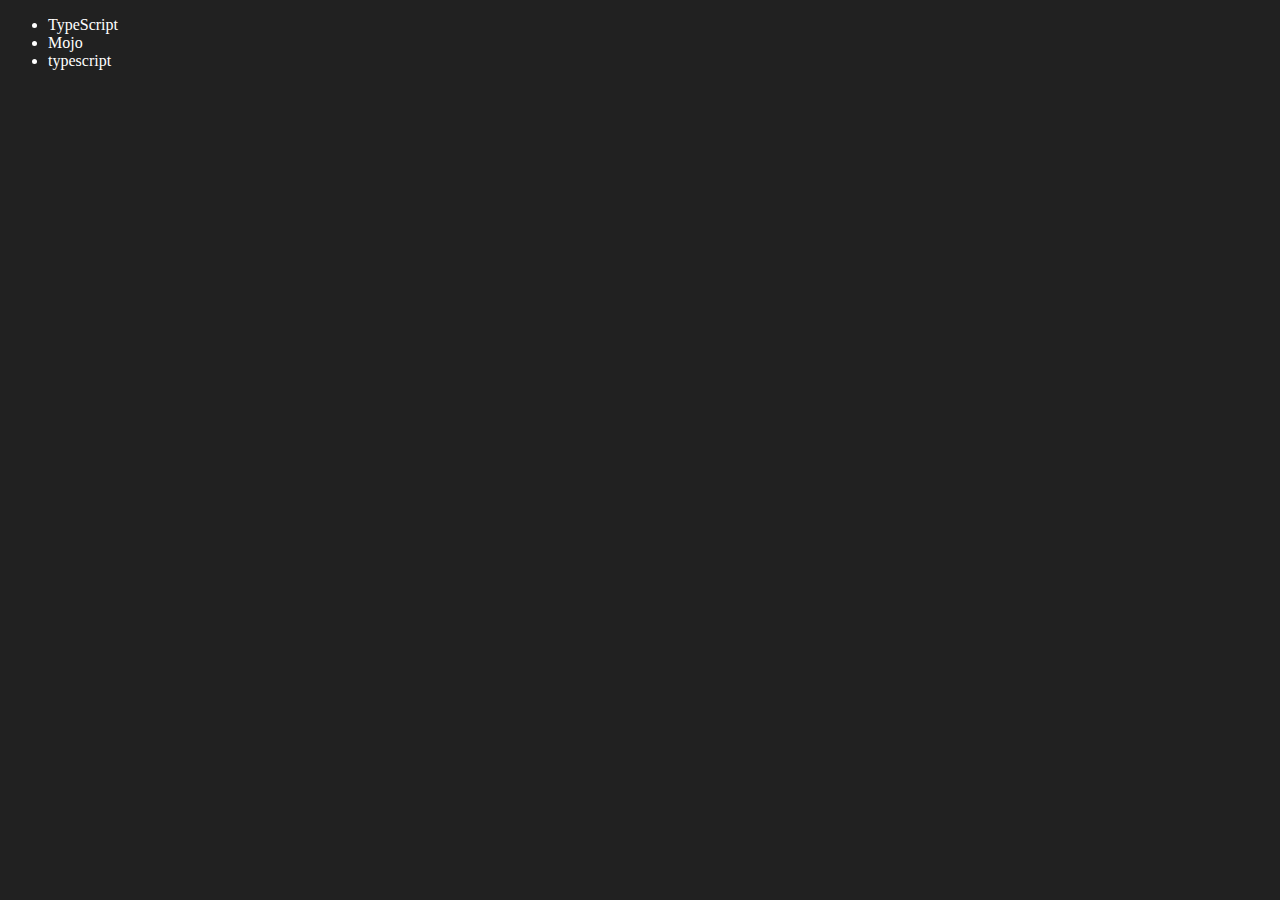
<file: 06_DOM/four.html>
<!DOCTYPE html>
<html lang="en">
<head>
    <meta charset="UTF-8">
    <meta http-equiv="X-UA-Compatible" content="IE=edge">
    <meta name="viewport" content="width=device-width, initial-scale=1.0">
    <title>Chai aur code | DOM</title>
</head>
<body style="background-color: #212121; color: #fff;">
    <ul class="language">
        <li>Javascript</li>
    </ul>
</body>
<script>
    function addLanguage(langName){
        const li = document.createElement('li');
        li.innerHTML = `${langName}`
        document.querySelector('.language').appendChild(li)
    }
    addLanguage("python")
    addLanguage("typescript")

    function addOptiLanguage(langName){
        const li = document.createElement('li');
        li.appendChild(document.createTextNode(langName))
        document.querySelector('.language').appendChild(li)
    }
    addOptiLanguage('golang')

    //Edit
    const secondLang = document.querySelector("li:nth-child(2)")
    console.log(secondLang);
    //secondLang.innerHTML = "Mojo"
    const newli = document.createElement('li')
    newli.textContent = "Mojo"
    secondLang.replaceWith(newli)

    //edit
    const firstLang = document.querySelector("li:first-child")
    firstLang.outerHTML = '<li>TypeScript</li>'

    //remove
    const lastLang = document.querySelector('li:last-child')
    lastLang.remove()


</script>
</html>
</file>
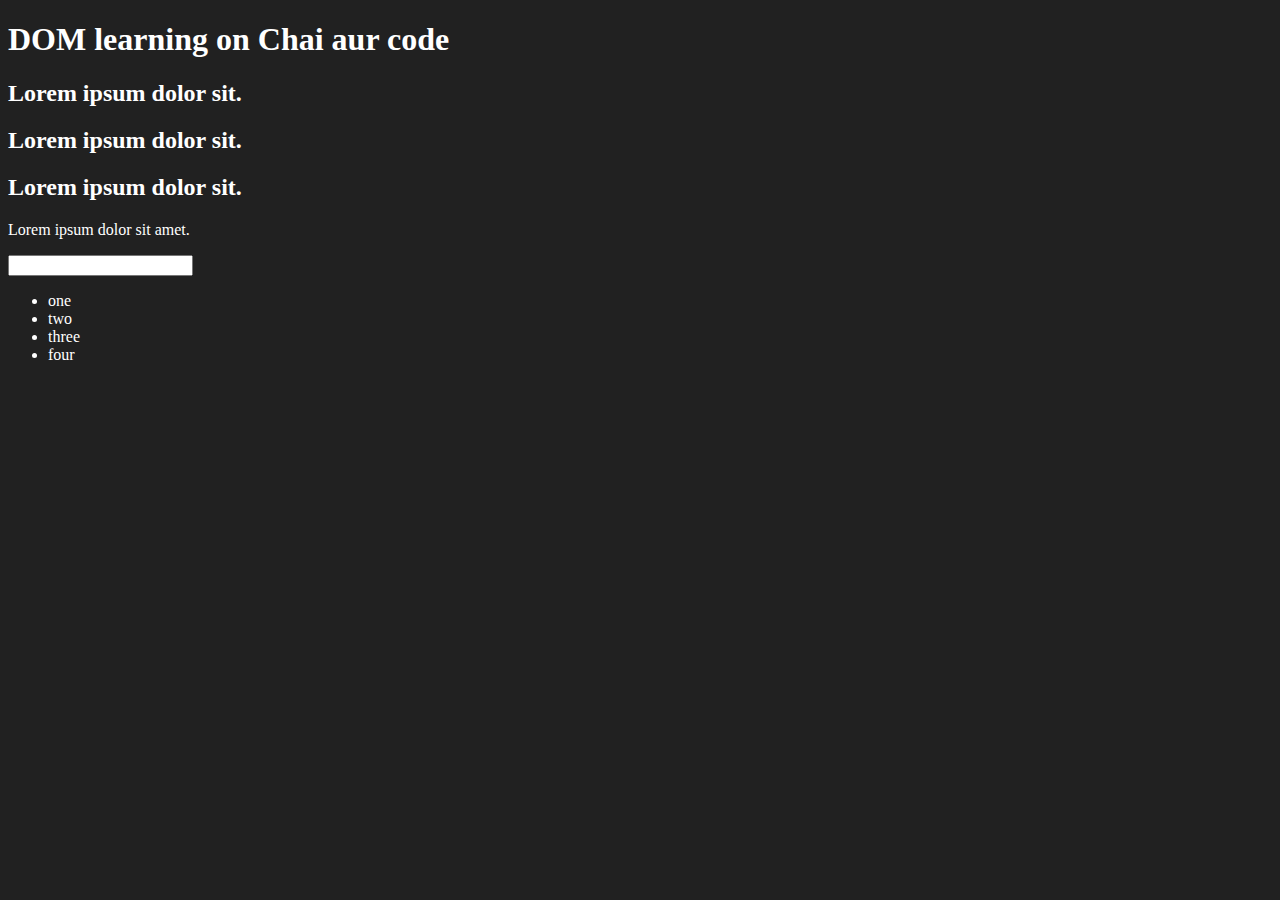
<file: 06_DOM/one.html>
<!DOCTYPE html>
<html lang="en">
<head>
    <meta charset="UTF-8">
    
    <title>DOM learning</title>
    <style>
        .bg-black{
            background-color: #212121;
            color: #fff;
        }
    </style>
</head>
<body class="bg-black">
    <div >
        <h1  id="title" class="heading">DOM learning on Chai aur code <span style="display: none;">test text</span></h1>
        <h2>Lorem ipsum dolor sit.</h2>
        <h2>Lorem ipsum dolor sit.</h2>
        <h2>Lorem ipsum dolor sit.</h2>
        <p>Lorem ipsum dolor sit amet.</p>
        <input type="password" name="" id="">

        <ul>
            <li class="list-item">one</li>
            <li class="list-item">two</li>
            <li class="list-item">three</li>
            <li class="list-item">four</li>
        </ul>
    </div>
</body>
</html>
</file>
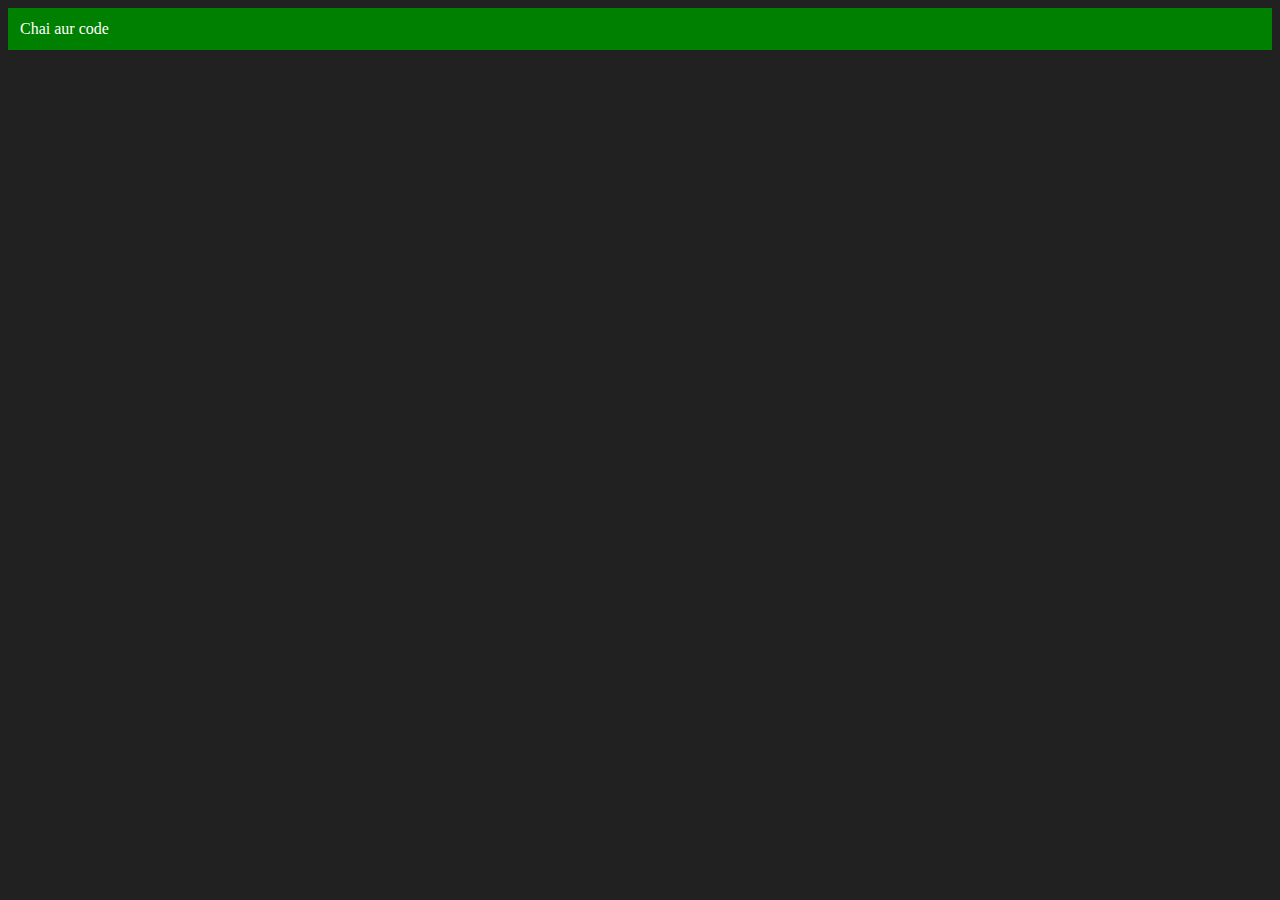
<file: 06_DOM/three.html>
<!DOCTYPE html>
<html lang="en">
<head>
    <meta charset="UTF-8">
    <meta http-equiv="X-UA-Compatible" content="IE=edge">
    <meta name="viewport" content="width=device-width, initial-scale=1.0">
    <title>Chai aur code </title>
</head>
<body style="background-color: #212121; color: #fff;">
    
</body>
<script>
    const div = document.createElement('div')
    console.log(div);
    div.className = "main"
    div.id = Math.round(Math.random() * 10 + 1)
    div.setAttribute("title", "generated title")
    div.style.backgroundColor = "green"
    div.style.padding = "12px"
    // div.innerText = "Chai aur code"
    const addText = document.createTextNode("Chai aur code")
    div.appendChild(addText)

    document.body.appendChild(div)
</script>
</html>
</file>
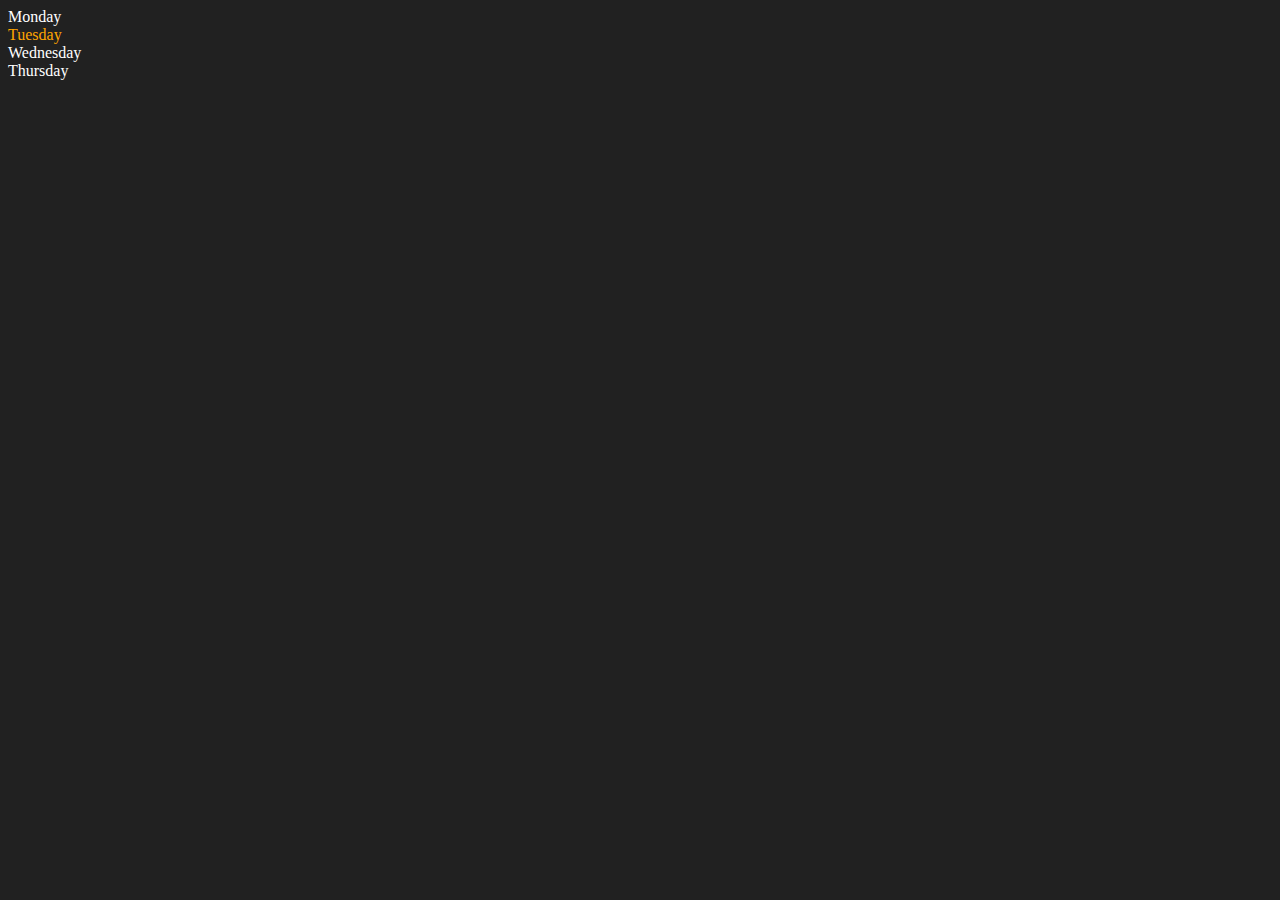
<file: 06_DOM/two.html>
<!DOCTYPE html>
<html lang="en">
<head>
    <meta charset="UTF-8">
    <meta http-equiv="X-UA-Compatible" content="IE=edge">
    <meta name="viewport" content="width=device-width, initial-scale=1.0">
    <title>DOM | Chai aur code</title>
</head>
<body style="background-color: #212121; color: #fff;">
    <div class="parent">
        <!-- this is a comment -->
        <div class="day">Monday</div>
        <div class="day">Tuesday</div>
        <div class="day">Wednesday</div>
        <div class="day">Thursday</div>
    </div>
</body>
<script>
    const parent = document.querySelector('.parent')
    // console.log(parent);
    // console.log(parent.children);
    // console.log(parent.children[1].innerHTML);

    // for (let i = 0; i < parent.children.length; i++) {
    //      console.log(parent.children[i].innerHTML);
        
    // }
    parent.children[1].style.color = "orange"
    // console.log(parent.firstElementChild);
    // console.log(parent.lastElementChild);

    const dayOne = document.querySelector('.day')
    // console.log(dayOne);
    // console.log(dayOne.parentElement);
    // console.log(dayOne.nextElementSibling);

    console.log("NODES: ", parent.childNodes);
</script>
</html>
</file>
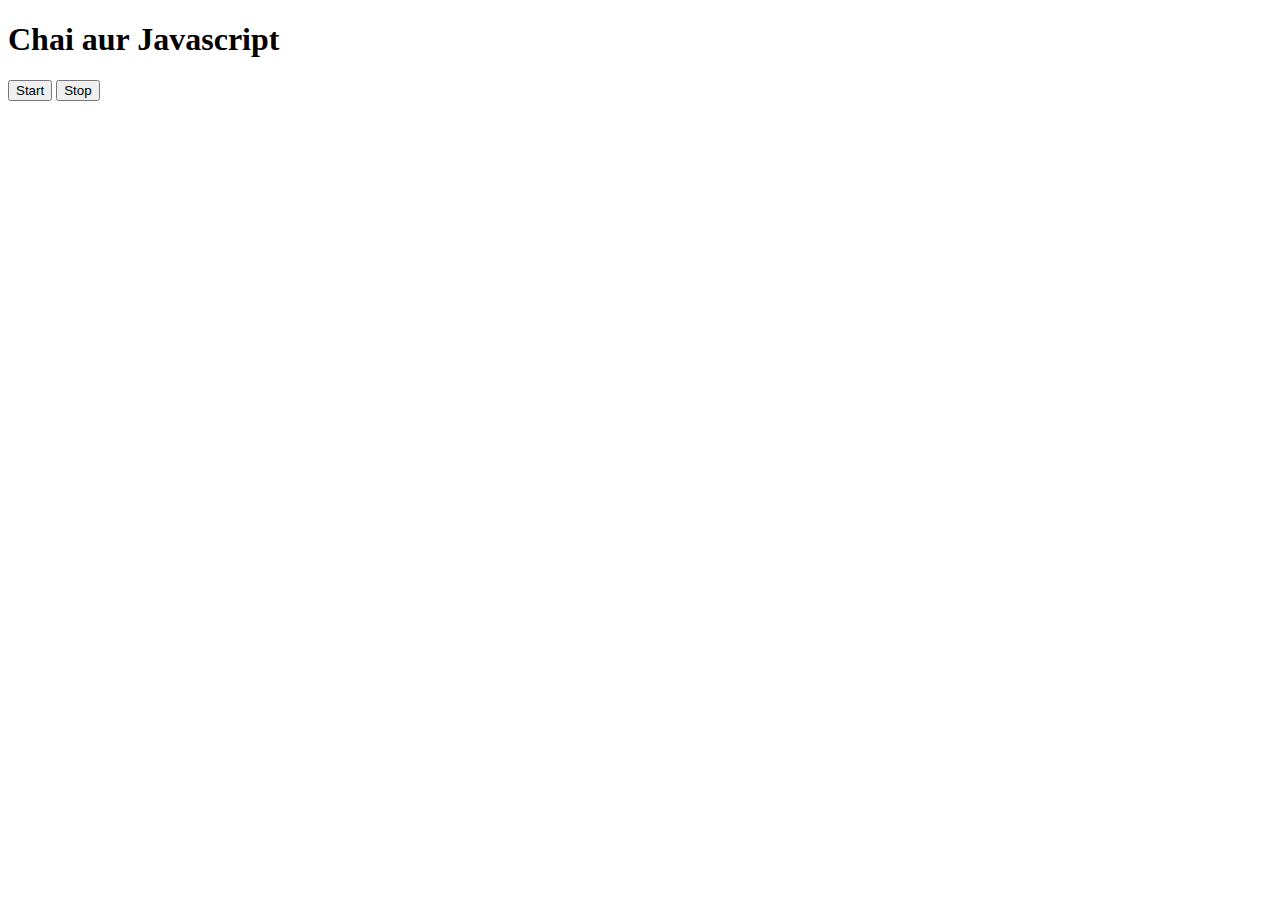
<file: 08_events/three.html>
<!DOCTYPE html>
<html lang="en">
<head>
    <meta charset="UTF-8">
    <meta name="viewport" content="width=device-width, initial-scale=1.0">
    <title>Document</title>
</head>
<body>
    <h1>Chai aur Javascript</h1>
    <button id="start">Start</button>
    <button id="stop">Stop</button>
</body>
<script>
    const sayDate = function(str){
        console.log(str, Date.now());
    }

    const intervalId = setInterval(sayDate, 1000, "hi")

    clearInterval(intervalId)
</script>
</html>
</file>
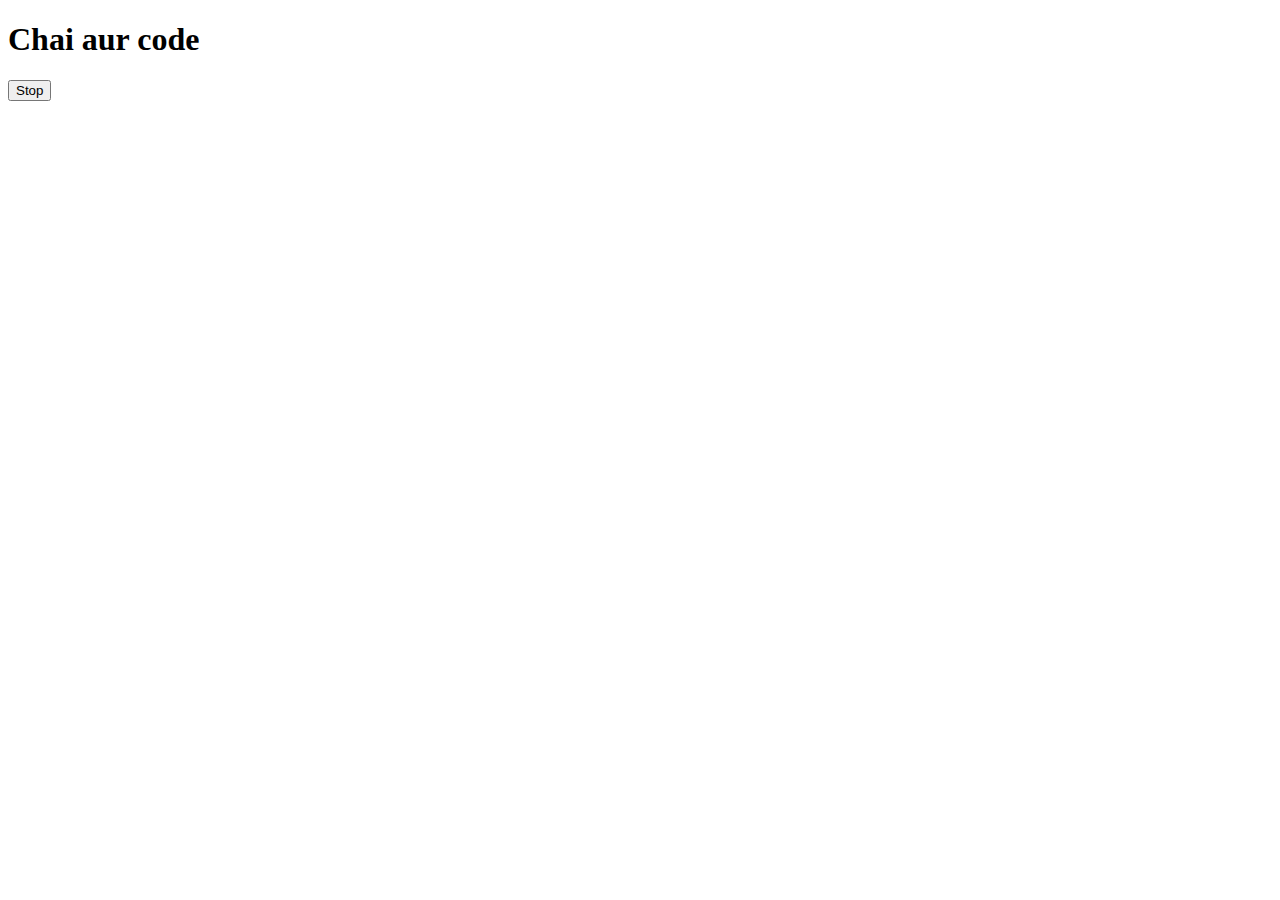
<file: 08_events/two.html>
<!DOCTYPE html>
<html lang="en">
<head>
    <meta charset="UTF-8">
    <meta name="viewport" content="width=device-width, initial-scale=1.0">
    <title>Document</title>
</head>
<body>
    <h1>Chai aur code</h1>
    <button id="stop">Stop</button>
</body>
<script>
    const sayHitesh = function(){
        console.log("Hitesh");
    }
    const changeText = function(){
        document.querySelector('h1').innerHTML = "best JS series"
    }

    const changeMe = setTimeout(changeText, 2000)

    document.querySelector('#stop').addEventListener('click', function(){
        clearTimeout(changeMe)
        console.log("STOPPED")
    })
</script>
</html>
</file>
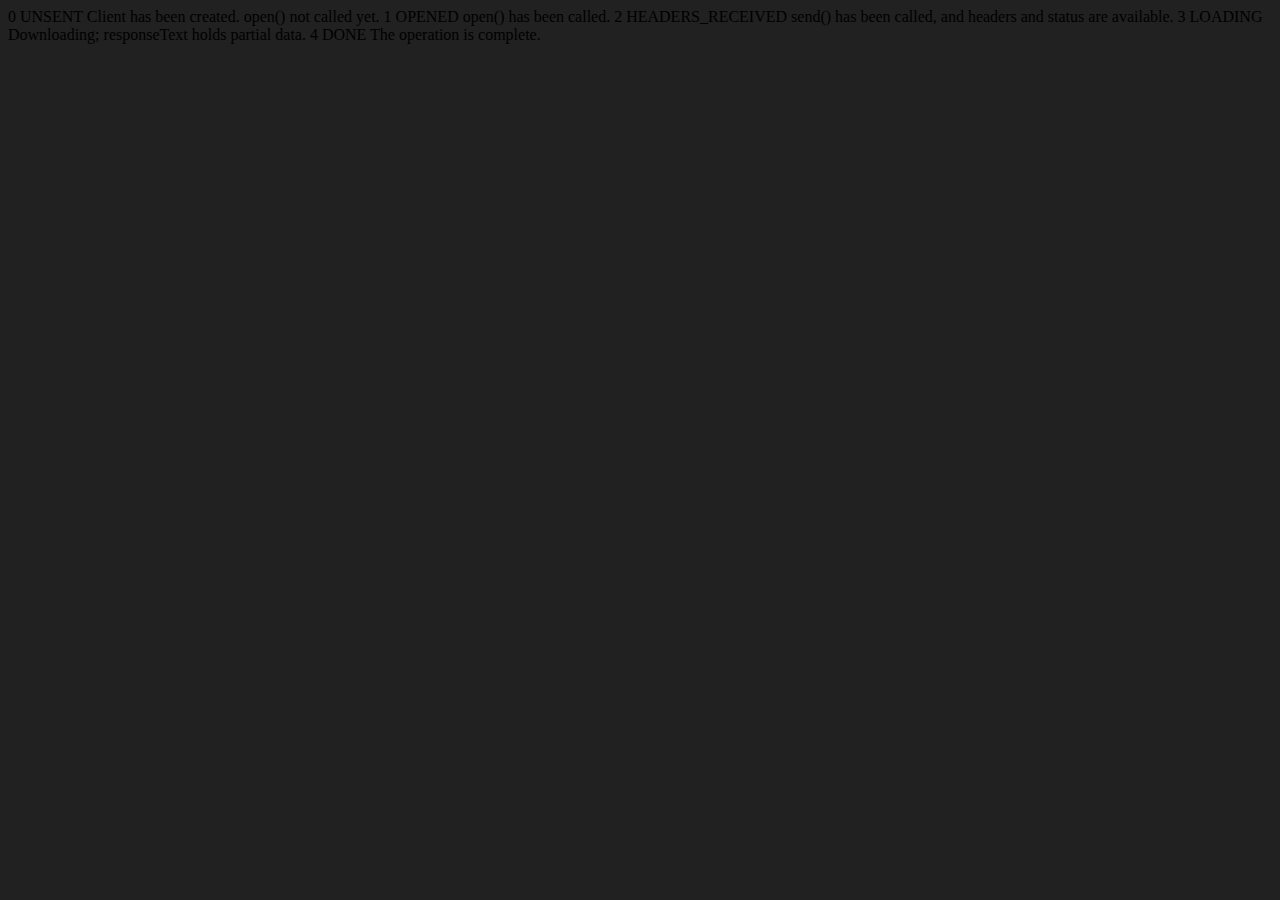
<file: 09_advance_one/ApiRequest.html>
<!DOCTYPE html>
<html lang="en">
<head>
    <meta charset="UTF-8">
    <meta name="viewport" content="width=device-width, initial-scale=1.0">
    <title>Document</title>
</head>
<body style="background-color: #212121;">
    0	UNSENT	Client has been created. open() not called yet.
1	OPENED	open() has been called.
2	HEADERS_RECEIVED	send() has been called, and headers and status are available.
3	LOADING	Downloading; responseText holds partial data.
4	DONE	The operation is complete.
</body>
<script>
    const requestUrl = 'https://api.github.com/users/hiteshchoudhary'
    const xhr = new XMLHttpRequest();
    xhr.open('GET', requestUrl)
    xhr.onreadystatechange = function(){
        console.log(xhr.readyState);
        if (xhr.readyState === 4) {
            const data = JSON.parse(this.responseText)
            console.log(typeof data);
            console.log(data.followers);
        }
    }
    xhr.send();
</script>
</html>
</file>
